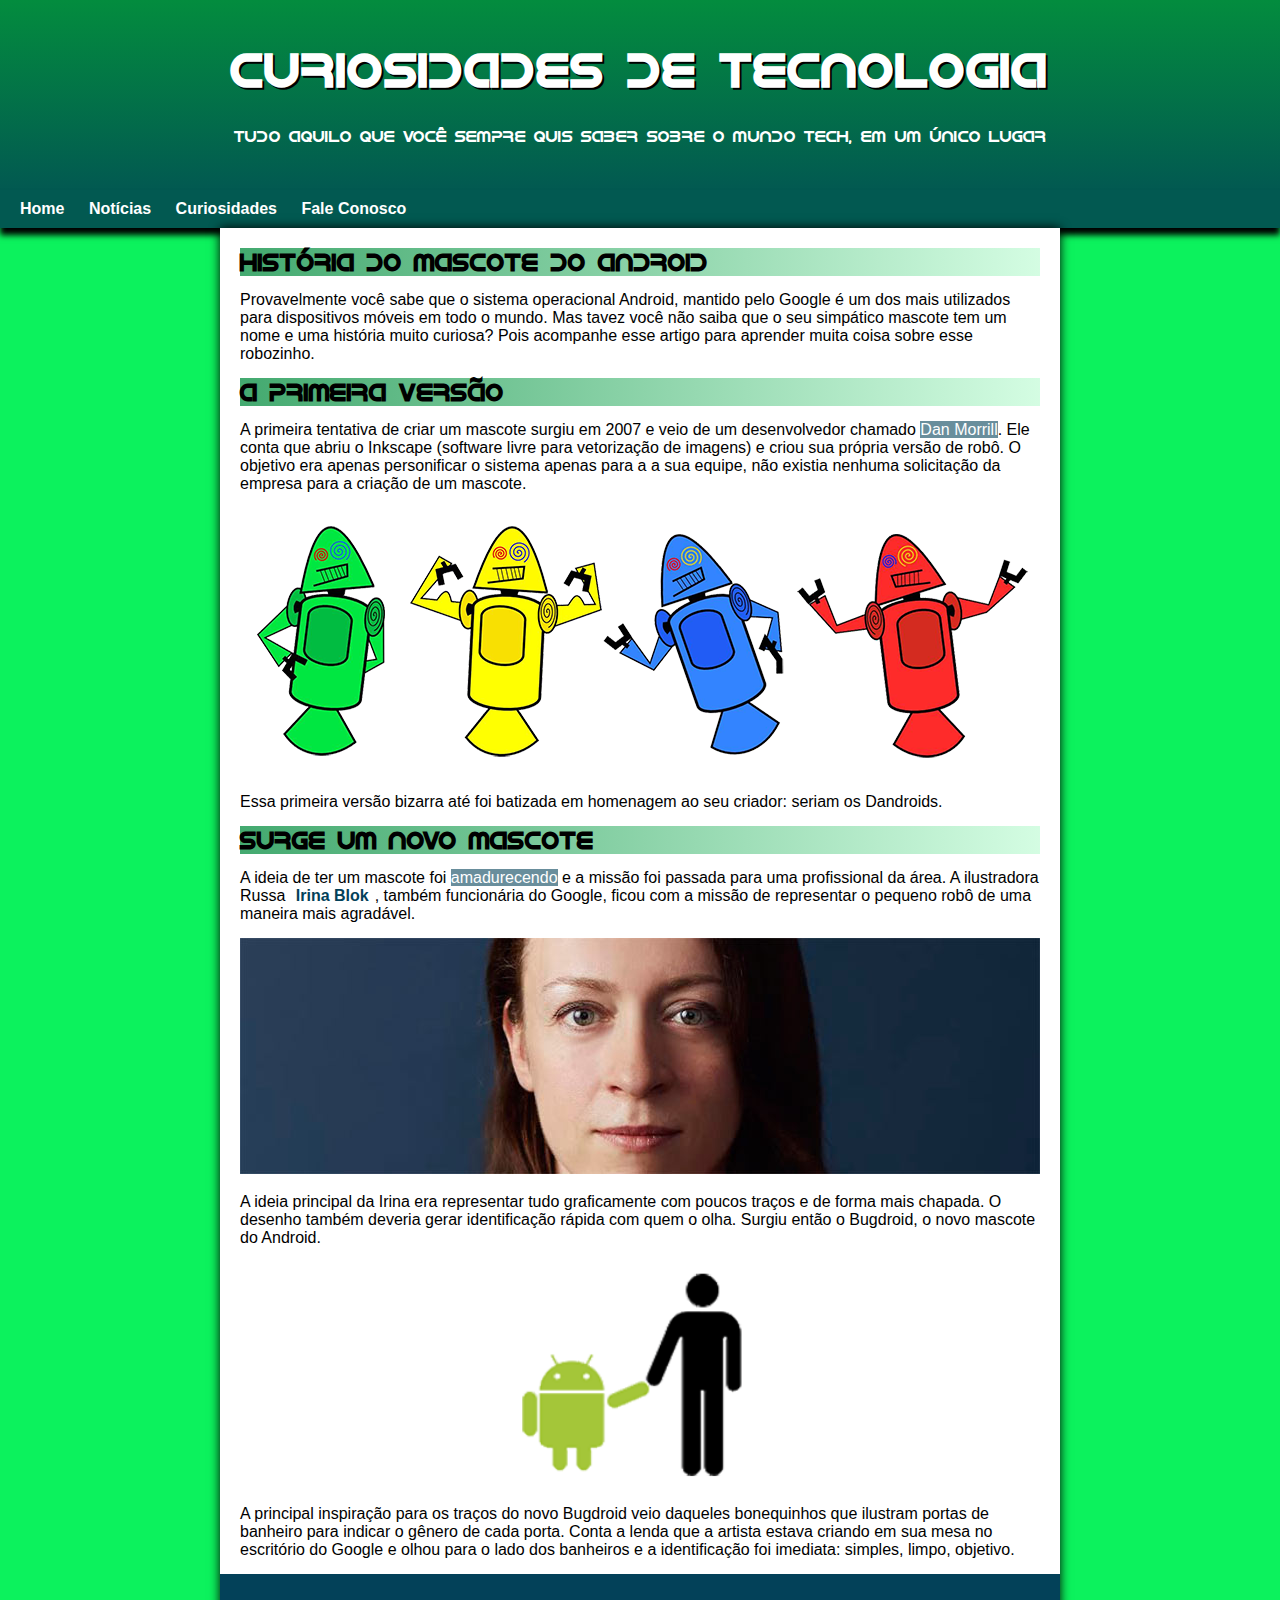
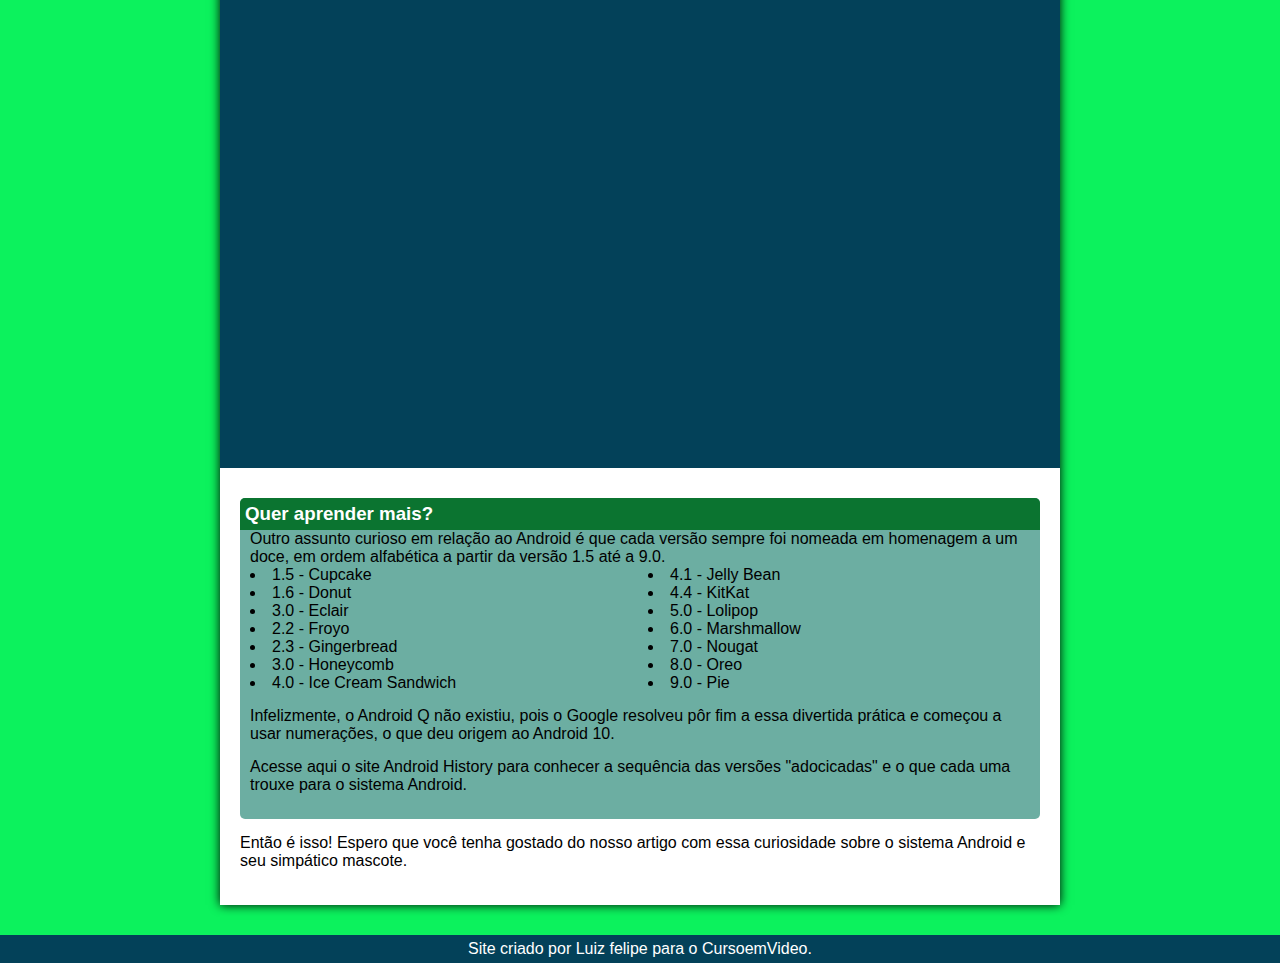
<file: projeto 1000/index.html>
<!DOCTYPE html>
<html lang="pt-br">
<head>
    <meta charset="UTF-8">
    <meta http-equiv="X-UA-Compatible" content="IE=edge">
    <meta name="viewport" content="width=device-width, initial-scale=1.0">
    <title>projeto</title>
    <link rel="stylesheet" href="style.css">
    <link rel="shortcut icon" href="favicon.ico" type="image/x-icon">
</head>
<body>
    
    <header>
        <h1 id="titulo">Curiosidades de Tecnologia</h1>
            <p>Tudo aquilo que você sempre quis saber sobre o mundo Tech, em um único lugar</p>
    </header>
           
            <nav>
                <a href="#">Home</a>
                <a href="#">Notícias</a>
                <a href="#">Curiosidades</a>
                <a href="#">Fale Conosco</a>
            </nav>
            
            <arcticle>
                <main>
                    <h2>História do Mascote do Android</h1>
                    
                    <p>Provavelmente você sabe que o sistema operacional Android, mantido pelo Google é um dos mais utilizados para dispositivos móveis em todo o mundo. Mas tavez você não saiba que o seu simpático mascote tem um nome e uma história muito curiosa? Pois acompanhe esse artigo para aprender muita coisa sobre esse robozinho.</p>
                    
                        <h2>A primeira versão</h2>
                    
                    <p>A primeira tentativa de criar um mascote surgiu em 2007 e veio de um desenvolvedor chamado <a href="https://ca.linkedin.com/in/dan-morrall-6150ab137">Dan Morrill</a>. Ele conta que abriu o Inkscape (software livre para vetorização de imagens) e criou sua própria versão de robô. O objetivo era apenas personificar o sistema apenas para a a sua equipe, não existia nenhuma solicitação da empresa para a criação de um mascote.</p>
                    
                    <img src="img/dan-droids.png" alt="primeiro mascote da android">
                    
                    <p>Essa primeira versão bizarra até foi batizada em homenagem ao seu criador: seriam os Dandroids.</p>
                    
                    <h2>Surge um novo mascote</h2>
                    
                    <p>A ideia de ter um mascote foi <a href="https://www.youtube.com/watch?v=3S5ts5bzvzM">amadurecendo</a> e a missão foi passada para uma profissional da área. A ilustradora Russa <strong>Irina Blok</strong>, também funcionária do Google, ficou com a missão de representar o pequeno robô de uma maneira mais agradável.</p>
                    
                    <img src="img/irina-blok.jpg" alt="irina blok">
                    
                    <p>A ideia principal da Irina era representar tudo graficamente com poucos traços e de forma mais chapada. O desenho também deveria gerar identificação rápida com quem o olha. Surgiu então o Bugdroid, o novo mascote do Android.</p>
                    
                    <img class="pequena" src="img/bugdroid.png" alt="bugdroid">
                    
                    <p>A principal inspiração para os traços do novo Bugdroid veio daqueles bonequinhos que ilustram portas de banheiro para indicar o gênero de cada porta. Conta a lenda que a artista estava criando em sua mesa no escritório do Google e olhou para o lado dos banheiros e a identificação foi imediata: simples, limpo, objetivo.</p>
                    
                    <div class="video"  ><iframe width="560" height="315" src="https://www.youtube.com/embed/l2UDgpLz20M" title="YouTube video player" frameborder="0" allow="accelerometer; autoplay; clipboard-write; encrypted-media; gyroscope; picture-in-picture; web-share" allowfullscreen></iframe></div>
                                </arcticle>
                
            
             <aside>
                 <h3>Quer aprender mais? </h3>
                             
                             Outro assunto curioso em relação ao Android é que cada versão sempre foi nomeada em homenagem a um doce, em ordem alfabética a partir da versão 1.5 até a 9.0.
                             
                             <ul>
                                 <li>1.5 - Cupcake</li>
                                 <li>1.6 - Donut</li>
                                 <li>3.0 - Eclair</li>
                                 <li>2.2 - Froyo</li>
                                 <li>2.3 - Gingerbread</li>
                                 <li>3.0 - Honeycomb</li>
                                 <li>4.0 - Ice Cream Sandwich</li>
                                 <li>4.1 - Jelly Bean</li>
                                 <li>4.4 - KitKat</li>
                                 <li>5.0 - Lolipop</li>
                                 <li>6.0 - Marshmallow</li>
                                 <li>7.0 - Nougat</li>
                                 <li>8.0 - Oreo</li>
                                 <li>9.0 - Pie</li>
                             </ul>
                             
                             <p>Infelizmente, o Android Q não existiu, pois o Google resolveu pôr fim a essa divertida prática e começou a usar numerações, o que deu origem ao Android 10.</p>
                             
                             <p>Acesse aqui o site Android History para conhecer a sequência das versões "adocicadas" e o que cada uma trouxe para o sistema Android.</p>
                             
                     </aside>  
                             <p>Então é isso! Espero que você tenha gostado do nosso artigo com essa curiosidade sobre o sistema Android e seu simpático mascote.</p>
            
            </main>
            <footer>Site criado por Luiz felipe  para o CursoemVideo.</footer>



























</body>
</html>
</file>
<file: projeto 1000/style.css>
@charset "utf-8";
@font-face {
    font-family: 'idroid';
    src: url(idroid.otf);
}

:root{
    --cor-1:#034159;
    --cor-2:#025951;
    --cor-3:#02735E;
    --cor-4:#038C3E;
    --cor-5:#0CF25D;

    --fonte-1:arial;
    --fonte-2:idroid;
    --fonte-3:cursive;
}

*{
margin:0px;
padding: 0px;

}

header{
    background-image: linear-gradient(to bottom,#038C3E,#025951) ;
    min-height: 150px;
    text-align: center;
    font-family: 'idroid';
    padding-top: 40px;
    color: white;
    min-width: auto;
  
    
}
header h1{
font-size: 3em;
margin-bottom: 30px;
text-shadow: 2px 2px 0px black;

}

nav{
background-color: #025951;
padding: 10px;
box-shadow: 0px 7px 6px black;

}


nav a{
color: white;
text-decoration: none;
font-weight: bold;
padding: 10px;

}
nav > a:hover{
    background-color:#038C3E ;
    color: #02735E;
    border-radius: 5px;
}

body{
background-color:#0CF25D ;
font-family: Arial, Helvetica, sans-serif;
}

h2{
font-family: 'idroid';
background-image: linear-gradient(to right,#038c3ebe,#0cf25d2d)
}

p{
margin:15px 0px

}

div.video{
background-color:#034159 ;
padding: 30px;
margin:0px -20px 30px; 
position: relative;
padding-bottom: 58%;
}

div.video > iframe{
position: absolute;
top: 5%;
left: 5%;
width: 90%;
height: 90%;
}

main{
background-color: white;
min-width: 300px;
max-width: 800px;
margin: auto;
padding: 20px;
box-shadow: 0px 0px 10px black;
margin-bottom: 30px;
}

main img{

width: 100%;


}
main p{
font-size: 1em;

}

main strong{
color: #034159;
padding:2px 6px;
font-weight: bold;
}

main a{
background-color:#03415998;
color:white;
text-decoration: none;
}

main a:hover{
text-decoration: underline;

}

aside{
background-color: #02735e94;
border-radius: 5px;
padding: 10px;
}

aside ul{
list-style-position: inside;
columns: 2;

}

aside > h3{

background-color:#0b7430 ;
padding: 5px;
color: white;
margin: -10px -10px 0 -10px;
border-radius: 5px 5px 0 0  ;
}

footer{
background-color: #034159;
text-align: center;
color: white;
padding: 5px;
}

.pequena{
display: block;
margin: auto;
max-width: 350px;
}
</file>
